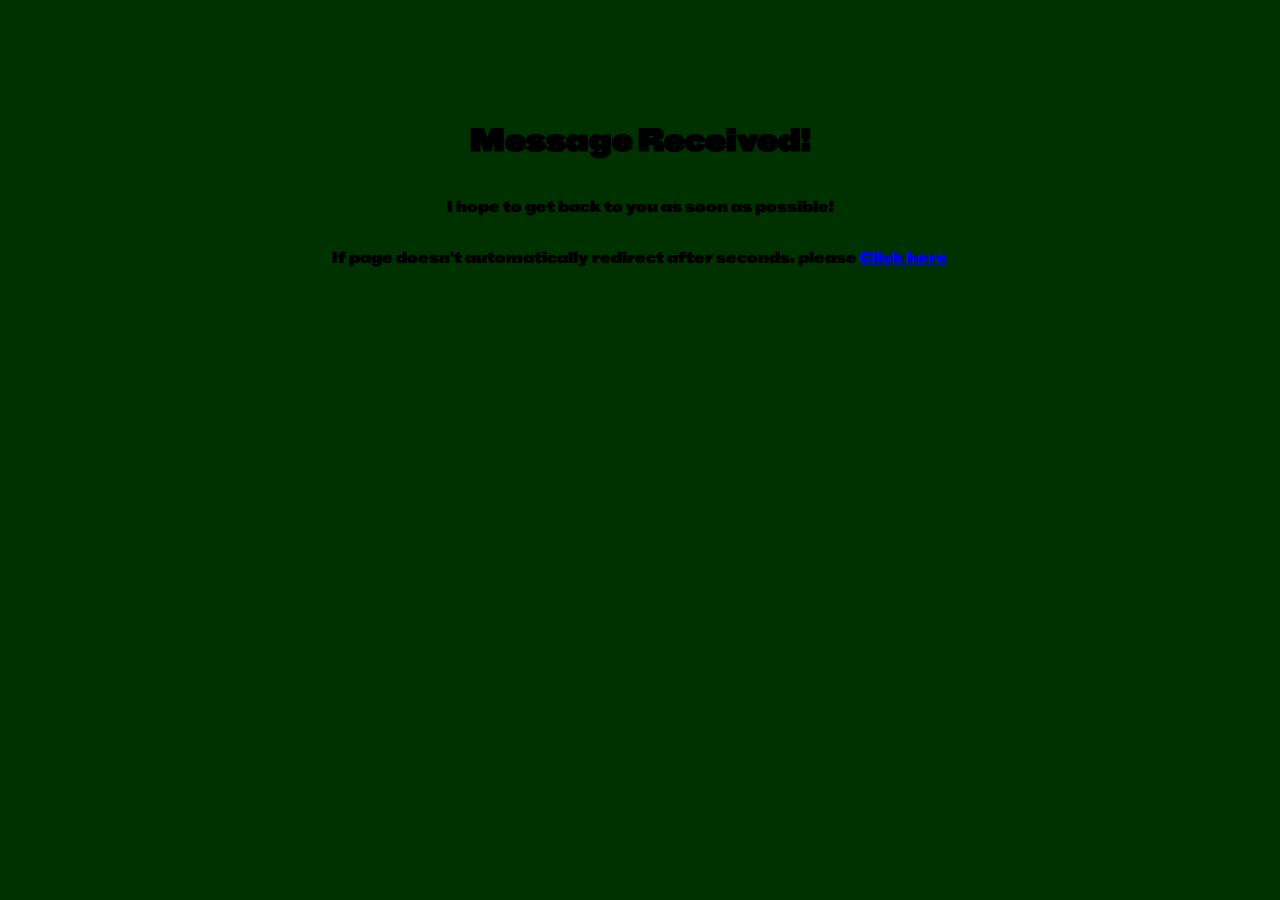
<file: message.html>
<!DOCTYPE html>
<html lang="en">
<head>
  <script src="./static/script.js"></script>
  <link rel="stylesheet" href="./static/style.css">
  <link rel="stylesheet" href="https://cdnjs.cloudflare.com/ajax/libs/font-awesome/4.7.0/css/font-awesome.min.css">
  <meta charset="UTF-8">
  <meta name="viewport" content="width=device-width, initial-scale=1.0">
  <title>Ben Verdes</title>
</head>
<body onload="initRedirect()">
  <div class="success-msg">
    <h1 class="success-heading">Message Received!</h1>
    <p class="success-text">I hope to get back to you as soon as possible!</p>

    <p class="redirect-txt">If page doesn't automatically redirect after <span id="countDown"></span> seconds, please <a
        class="redirect-link" href="index.html">Click here</a></p>
  </div>

</body>
</html>
</file>
<file: static/style.css>
@import url('https://fonts.googleapis.com/css2?family=BBH+Sans+Hegarty&family=Open+Sans:ital,wght@0,300..800;1,300..800&family=Poppins:ital,wght@0,100;0,200;0,300;0,400;0,500;0,600;0,700;0,800;0,900;1,100;1,200;1,300;1,400;1,500;1,600;1,700;1,800;1,900&family=Uncial+Antiqua&display=swap');
@import url(https://fonts.googleapis.com/css?family=Lato:100,300,400);
body {

  margin: 0;
  font-family: "BBH Sans Hegarty",Arial, Helvetica, sans-serif;
  background-color: #003200;
}
.title{
  text-decoration: underline 2px white;
  text-align: center;
  color: white;
}
.song-cont{
  width: 100%;
  background-color: black;
}
.song-text{
  width: 45%;
  min-width: 300px;
  border-radius: 25px;
  background-color: #003200;
  padding: 15px 20px;
  box-sizing: border-box;
  text-align: center;
  display: flex;
  flex-direction: column;
  align-items: center;
  justify-content: center;
}

.logo{
  height: 80px;
  width: auto;


}
.logo-cont{
  float: right;
  padding: 0;
}
.topnav a.logo-cont:hover{
  background-color: #003200;
}
.spotify-song{
  width: 45%;
  max-width: 450px;
  min-width: 300px;
  border-radius: 12px;
  border: 0;
  background-color: #003200;
  padding: 20px;
  box-sizing: border-box;
  height: 250px;
  display: flex;
  align-items: center;
  justify-content: center;
}
.song-desc{
  color: white;
  margin: 5px;
  margin-top: 5px;
  text-align: center;
}
.spotify{
  color: white;
  display: flex;
  flex-wrap: wrap;
  background-color:#005400de;
  padding: 30px;
  margin: 10px;
  height: auto;
  border: #003200;
  border-radius: 25px;
  align-items: center;
  justify-content: center;
  gap: 20px;
}
.about{
color: white;
  display: block;
  background-color:#005400de;
  padding: 30px;
  margin: 20px;
  height: auto;
  border: #003200;
  border-radius: 25px;
}

.topnav {
  position: sticky;
  overflow: hidden;
  background-color: #003200;
}

.topnav a {
  float:left;
  display: block;
  color: #f2f2f2;
  text-align: center;
  padding: 14px 16px;
  text-decoration: none;
  font-size: 17px;
  transition: all 0.75s;
}

.topnav a:hover {
  background-color: #005a00;
  color: black;
}

.topnav a.active {
  background-color: #005a00;
  color: white;
}
.topnav a.active:hover {
  color: black;
}

.topnav .icon {
  display: none;
}
.hidden{display: none;}

@media screen and (max-width: 600px) {
  .hidden{display: none;}
  .topnav a {display: none;}
  .topnav a.icon {
    display: block;
  }
  .spotify-song{
    width: 100%;
    min-width: unset;
    border-radius: 12px;
    height: 152px;
  }
  .song-text{
    width: 100%;
    min-width: unset;
    margin-top: 10px;
  }
  .spotify{
    display: flex;
    flex-direction: column;
    align-items: center;
    padding: 20px;
  }
  .nav{
    position: sticky;
    top: 0;
  }
   .column {
    flex: 20%;
    max-width: 30%;
  }
  .heading{
    width: 75%;
  }
  .about{
    display: flex;
    flex-wrap: wrap;
    height: auto;
    justify-content: center;
  }

}

@media screen and (max-width: 600px) {
  .topnav.responsive {position: relative;}
  .topnav.responsive .icon {
    position: absolute;
    right: 0;
    top: 0;
  }
  .topnav.responsive a {
    float: none;
    display: block;
    text-align: left;
  }
}
.row {
  display: flex;
  flex-wrap: wrap;
  padding: 0 8px;
  align-items: center;
  justify-content: center;
}


.column {
  flex: 25%;
  max-width: 25%;
  padding: 0 8px;
}

.column img {
  margin-top: 8px;
  vertical-align: middle;
  width: 100%;
}
.heading{
  text-align: center;
  background-color: #005a00;
  border-radius: 25px;
  padding: 5px;
  color: white;
  width: 70%;
  margin: 0 auto;
  margin-top: 15px;
}
.portrait{
  height: 200px;
  width: 150px;
  float: left;
  border-radius: 100%;
  border:#003200 2px solid;
  margin: 10px;
}
.odd{
  border: black 5px solid;
}
.even{
  border: white 5px solid;
}

/* Form styling */


input::-webkit-input-placeholder, textarea::-webkit-input-placeholder {
  color: #aca49c;
  font-size: 0.875em;
}

input:focus::-webkit-input-placeholder, textarea:focus::-webkit-input-placeholder {
  color: #bbb5af;
}

input::-moz-placeholder, textarea::-moz-placeholder {
  color: #aca49c;
  font-size: 0.875em;
}

input:focus::-moz-placeholder, textarea:focus::-moz-placeholder {
  color: #bbb5af;
}

input::placeholder, textarea::placeholder {
  color: #aca49c;
  font-size: 0.875em;
}

input:focus::placeholder, textarea::focus:placeholder {
  color: #bbb5af;
}

input::-ms-placeholder, textarea::-ms-placeholder {
  color: #aca49c;
  font-size: 0.875em;
}

input:focus::-ms-placeholder, textarea:focus::-ms-placeholder {
  color: #bbb5af;
}

/* on hover placeholder */

input:hover::-webkit-input-placeholder, textarea:hover::-webkit-input-placeholder {
  color: #e2dedb;
  font-size: 0.875em;
}

input:hover:focus::-webkit-input-placeholder, textarea:hover:focus::-webkit-input-placeholder {
  color: #cbc6c1;
}

input:hover::-moz-placeholder, textarea:hover::-moz-placeholder {
  color: #e2dedb;
  font-size: 0.875em;
}

input:hover:focus::-moz-placeholder, textarea:hover:focus::-moz-placeholder {
  color: #cbc6c1;
}

input:hover::placeholder, textarea:hover::placeholder {
  color: #e2dedb;
  font-size: 0.875em;
}

input:hover:focus::placeholder, textarea:hover:focus::placeholder {
  color: #cbc6c1;
}

input:hover::placeholder, textarea:hover::placeholder {
  color: #e2dedb;
  font-size: 0.875em;
}

input:hover:focus::-ms-placeholder, textarea:hover::focus:-ms-placeholder {
  color: #cbc6c1;
}
.form-div{
  background-color: #005a00;
  border-radius: 50px;
  margin: 20px;
  color: white;
  text-align: center;

}
#form {
  position: relative;
  width: 250px;
  margin: 0 auto;

}

input {
  font-family: "BBH Sans Hegarty",'Lato', sans-serif;
  font-size: 0.875em;
  width: 250px;
  height: 50px;
  padding: 0px 15px 0px 15px;

  background: transparent;
  outline: none;
  color: white;

  border: solid 1px #b3aca7;
  border-bottom: none;

  transition: all 0.3s ease-in-out;
  -webkit-transition: all 0.3s ease-in-out;
  -moz-transition: all 0.3s ease-in-out;
  -ms-transition: all 0.3s ease-in-out;
}

input:hover {
  background:#003200;
  color: #e2dedb;
}

textarea {
  width: 250px;
  max-width: 470px;
  height: 110px;
  max-height: 110px;
  padding: 15px;

  background: transparent;
  outline: none;

  color: white;
  font-family: "BBH Sans Hegarty",'Lato', sans-serif;
  font-size: 0.875em;

  border: solid 1px #b3aca7;

  transition: all 0.3s ease-in-out;
  -webkit-transition: all 0.3s ease-in-out;
  -moz-transition: all 0.3s ease-in-out;
  -ms-transition: all 0.3s ease-in-out;
}

textarea:hover {
  background:#003200;
  color: #e2dedb;
}

#submit {
  width: 282px;
  padding: 0;
  margin: -5px 0px 0px 0px;
  margin-bottom: 20px;
  font-family: "BBH Sans Hegarty",'Lato', sans-serif;
  font-size: 0.875em;
  color: white;
  outline: none;
  cursor: pointer;
  border: solid 1px #b3aca7;
  border-top: none;
  background: transparent;
  height: 50px;
  transition: all 0.3s ease-in-out;
  -webkit-transition: all 0.3s ease-in-out;
  -moz-transition: all 0.3s ease-in-out;
  -ms-transition: all 0.3s ease-in-out;
}

#submit:hover {
  background: #003200;
  color: #e2dedb;
}

.success-msg{
  display: flex;
  flex-direction: column;
  align-items: center;
  justify-items: center;
  margin: 100px;
}
</file>
